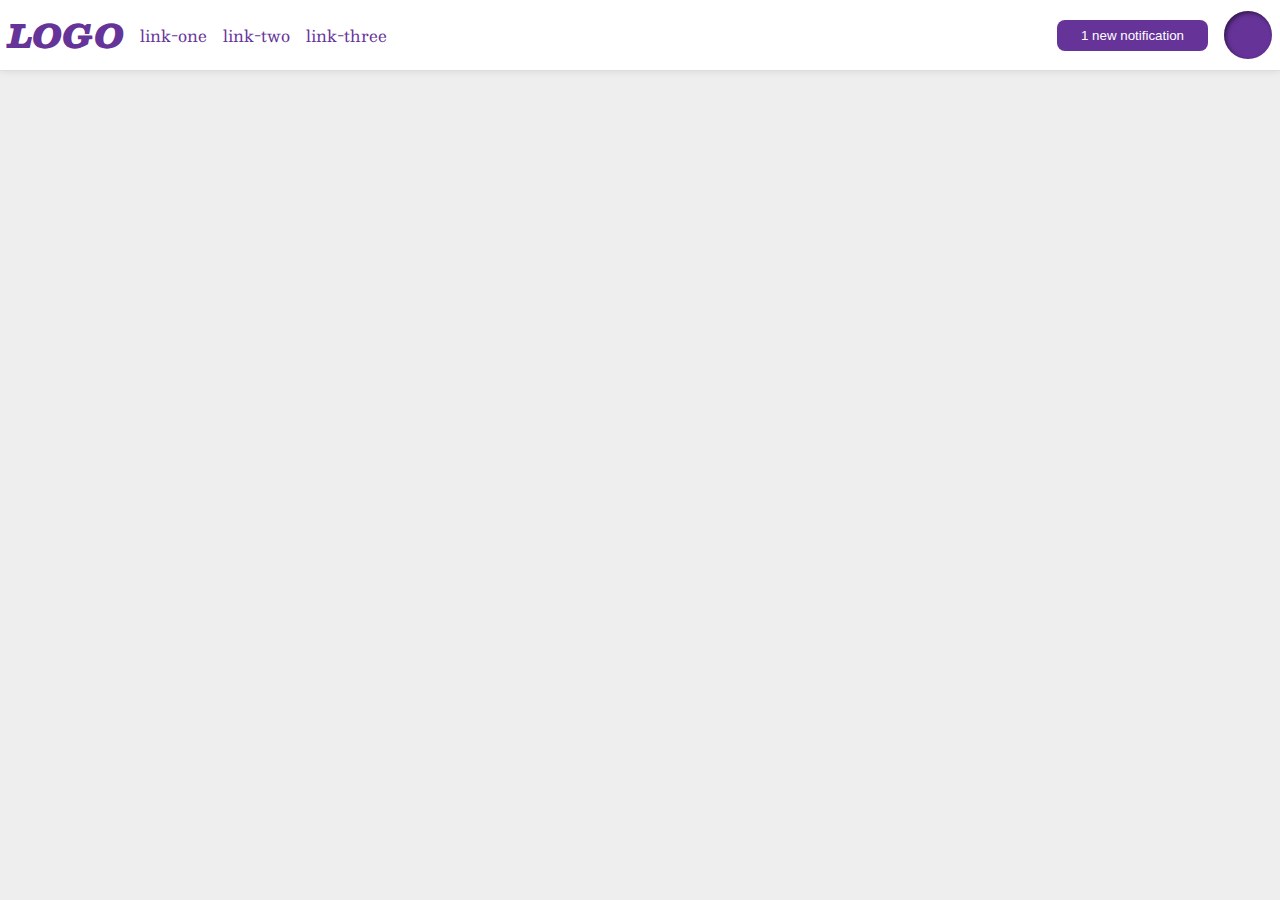
<file: foundations/flex/03-flex-header-2/index.html>
<!DOCTYPE html>
<html lang="en">
  <head>
    <meta charset="UTF-8">
    <meta http-equiv="X-UA-Compatible" content="IE=edge">
    <meta name="viewport" content="width=device-width, initial-scale=1.0">
    <title>Flex Header 2</title>
    <link rel="stylesheet" href="style.css">
  </head>
  <body>
    <div class="header">

      <div class="left">
        <div class="logo">
            LOGO
        </div>
        <ul class="links">
            <li><a href="https://google.com">link-one</a></li>
            <li><a href="https://google.com">link-two</a></li>
            <li><a href="https://google.com">link-three</a></li>
        </ul>
      </div>

      <div class="right">
        <button class="notifications">
            1 new notification
        </button>
        <div class="profile-image"></div>
      </div>

    </div>
  </body>
</html>
</file>
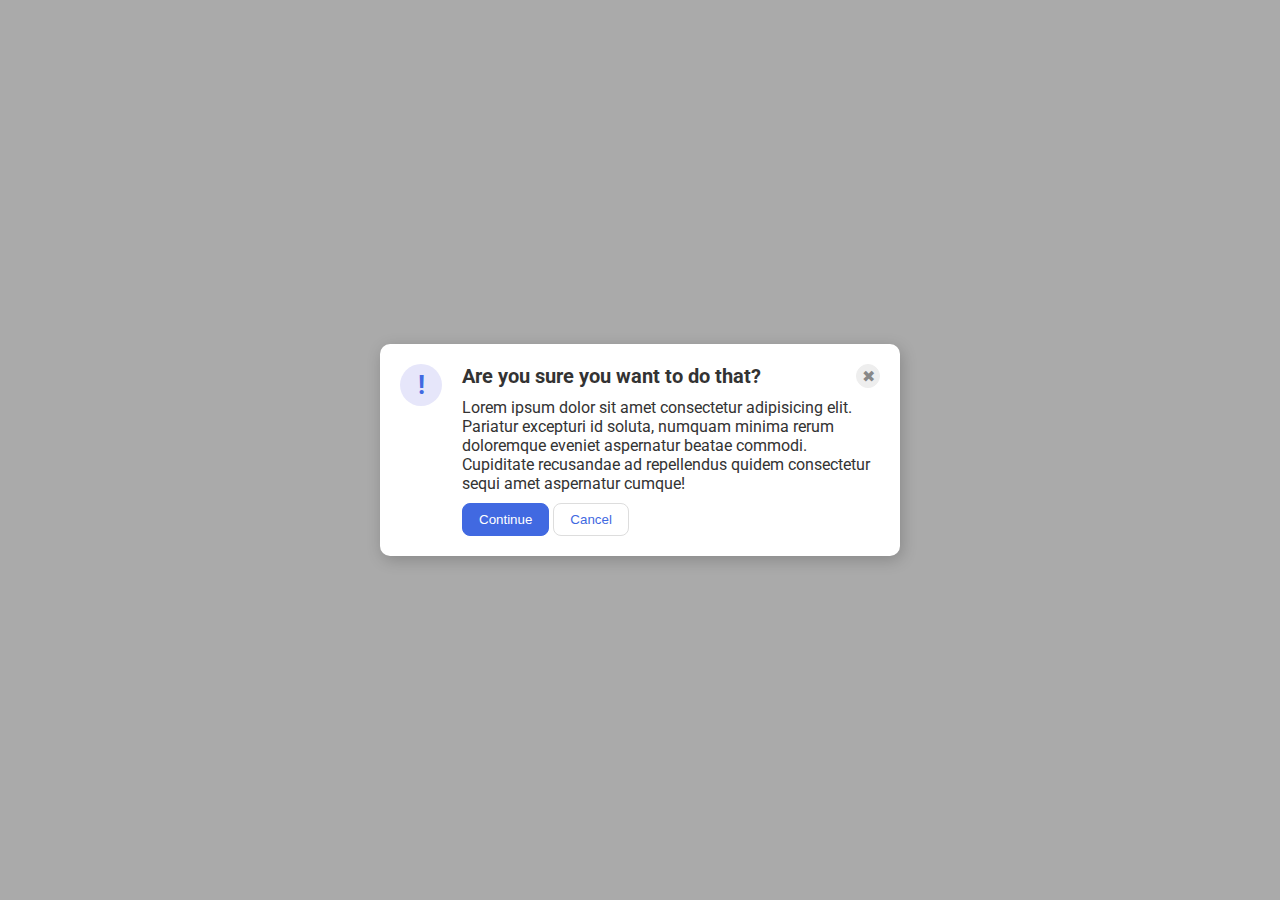
<file: foundations/flex/05-flex-modal/index.html>
<!DOCTYPE html>
<html lang="en">
  <head>
    <meta charset="UTF-8">
    <meta http-equiv="X-UA-Compatible" content="IE=edge">
    <meta name="viewport" content="width=device-width, initial-scale=1.0">
    <link rel="stylesheet" href="style.css">
    <title>Modal</title>
  </head>
  <body>
    <div class="modal">
      <div class="icon">!</div>

      <div class="container">
        <div class="header">
            Are you sure you want to do that?
            <button class="close-button">✖</button>
        </div>
        <div class="text">Lorem ipsum dolor sit amet consectetur adipisicing elit. Pariatur excepturi id soluta, numquam minima rerum doloremque eveniet aspernatur beatae commodi. Cupiditate recusandae ad repellendus quidem consectetur sequi amet aspernatur cumque!</div>
        <button class="continue">Continue</button>
        <button class="cancel">Cancel</button>
      </div>

    </div>
  </body>
</html>
</file>
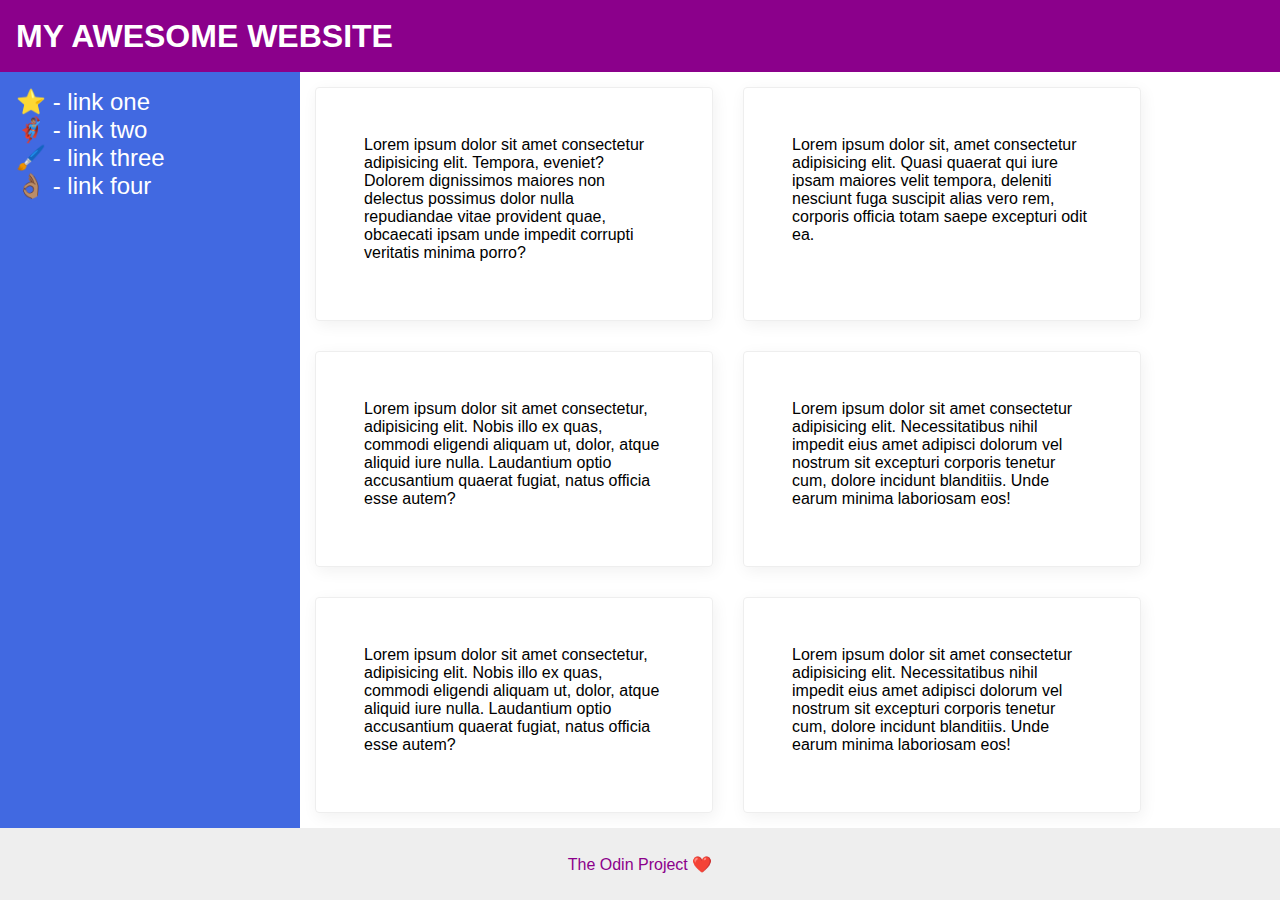
<file: foundations/flex/07-flex-layout-2/index.html>
<!DOCTYPE html>
<html lang="en">
  <head>
    <meta charset="UTF-8">
    <meta http-equiv="X-UA-Compatible" content="IE=edge">
    <meta name="viewport" content="width=device-width, initial-scale=1.0">
    <title>The Holy Grail</title>
    <link rel="stylesheet" href="style.css">
  </head>
  <body>
    <div class="header">
      MY AWESOME WEBSITE
    </div>

    <div class="content">
        <div class="sidebar">
            <ul>
              <li><a href="#">⭐ - link one</a></li>
              <li><a href="#">🦸🏽‍♂️ - link two</a></li>
              <li><a href="#">🖌️ - link three</a></li>
              <li><a href="#">👌🏽 - link four</a></li>
            </ul>
        </div>

        <div class="items">
            <div class="card">Lorem ipsum dolor sit amet consectetur adipisicing elit. Tempora, eveniet? Dolorem dignissimos maiores non delectus possimus dolor nulla repudiandae vitae provident quae, obcaecati ipsam unde impedit corrupti veritatis minima porro?</div>
            <div class="card">Lorem ipsum dolor sit, amet consectetur adipisicing elit. Quasi quaerat qui iure ipsam maiores velit tempora, deleniti nesciunt fuga suscipit alias vero rem, corporis officia totam saepe excepturi odit ea.</div>
            <div class="card">Lorem ipsum dolor sit amet consectetur, adipisicing elit. Nobis illo ex quas, commodi eligendi aliquam ut, dolor, atque aliquid iure nulla. Laudantium optio accusantium quaerat fugiat, natus officia esse autem?</div>
            <div class="card">Lorem ipsum dolor sit amet consectetur adipisicing elit. Necessitatibus nihil impedit eius amet adipisci dolorum vel nostrum sit excepturi corporis tenetur cum, dolore incidunt blanditiis. Unde earum minima laboriosam eos!</div>
            <div class="card">Lorem ipsum dolor sit amet consectetur, adipisicing elit. Nobis illo ex quas, commodi eligendi aliquam ut, dolor, atque aliquid iure nulla. Laudantium optio accusantium quaerat fugiat, natus officia esse autem?</div>
            <div class="card">Lorem ipsum dolor sit amet consectetur adipisicing elit. Necessitatibus nihil impedit eius amet adipisci dolorum vel nostrum sit excepturi corporis tenetur cum, dolore incidunt blanditiis. Unde earum minima laboriosam eos!</div>
        </div>
    </div>

    <div class="footer">
      The Odin Project ❤️
    </div>
  </body>
</html>
</file>
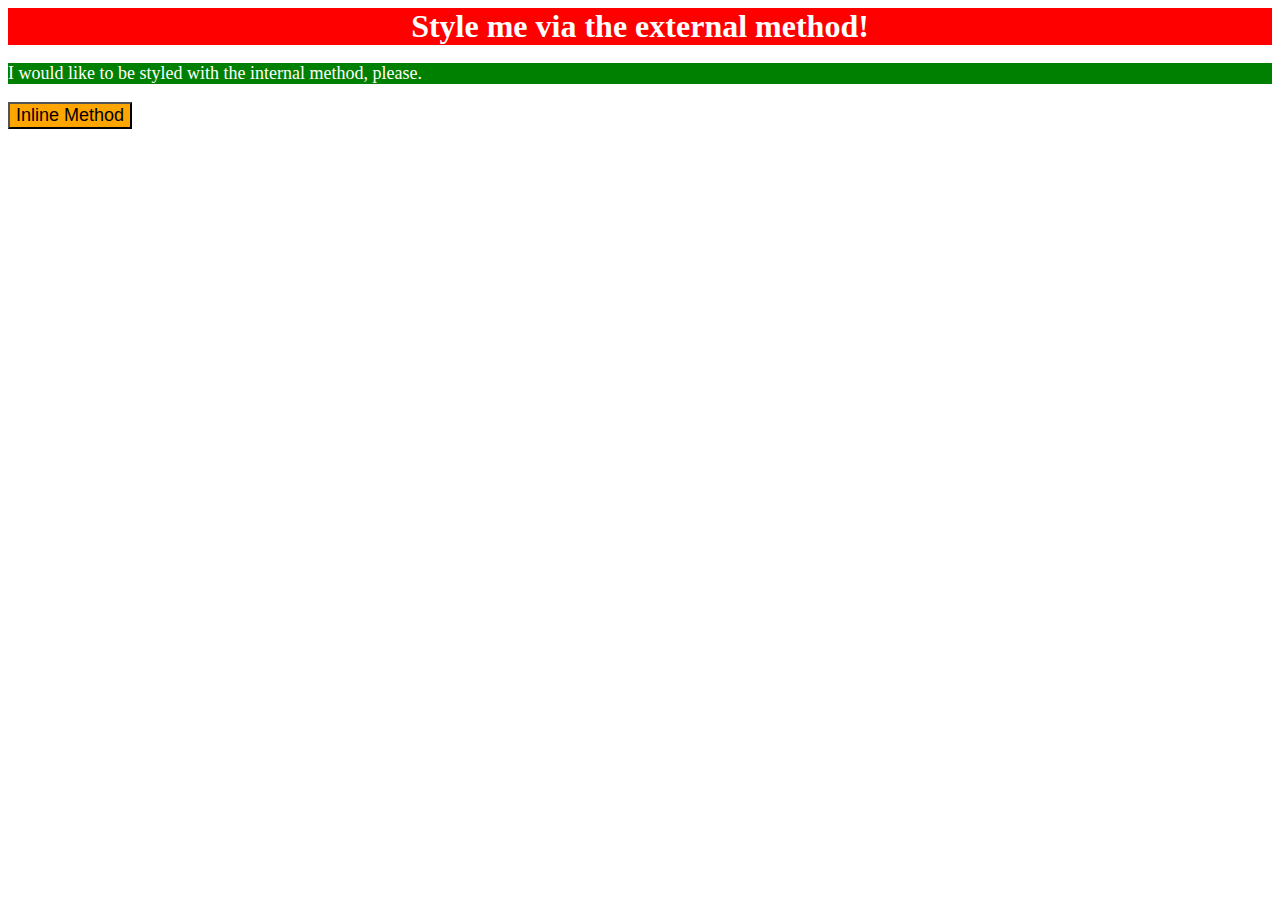
<file: foundations/intro-to-css/01-css-methods/index.html>
<!DOCTYPE html>
<html lang="en">
  <head>
    <meta charset="UTF-8">
    <meta http-equiv="X-UA-Compatible" content="IE=edge">
    <meta name="viewport" content="width=device-width, initial-scale=1.0">
    <title>Methods for Adding CSS</title>
    <link rel="stylesheet" href="style.css">
    <style>
        p {
            background-color: green;
            color: white;
            font-size: 18px;
        }
    </style>
  </head>
  <body>
    <div>Style me via the external method!</div>
    <p>I would like to be styled with the internal method, please.</p>
    <button style="background-color: orange; font-size: 18px;">Inline Method</button>
  </body>
</html>
</file>
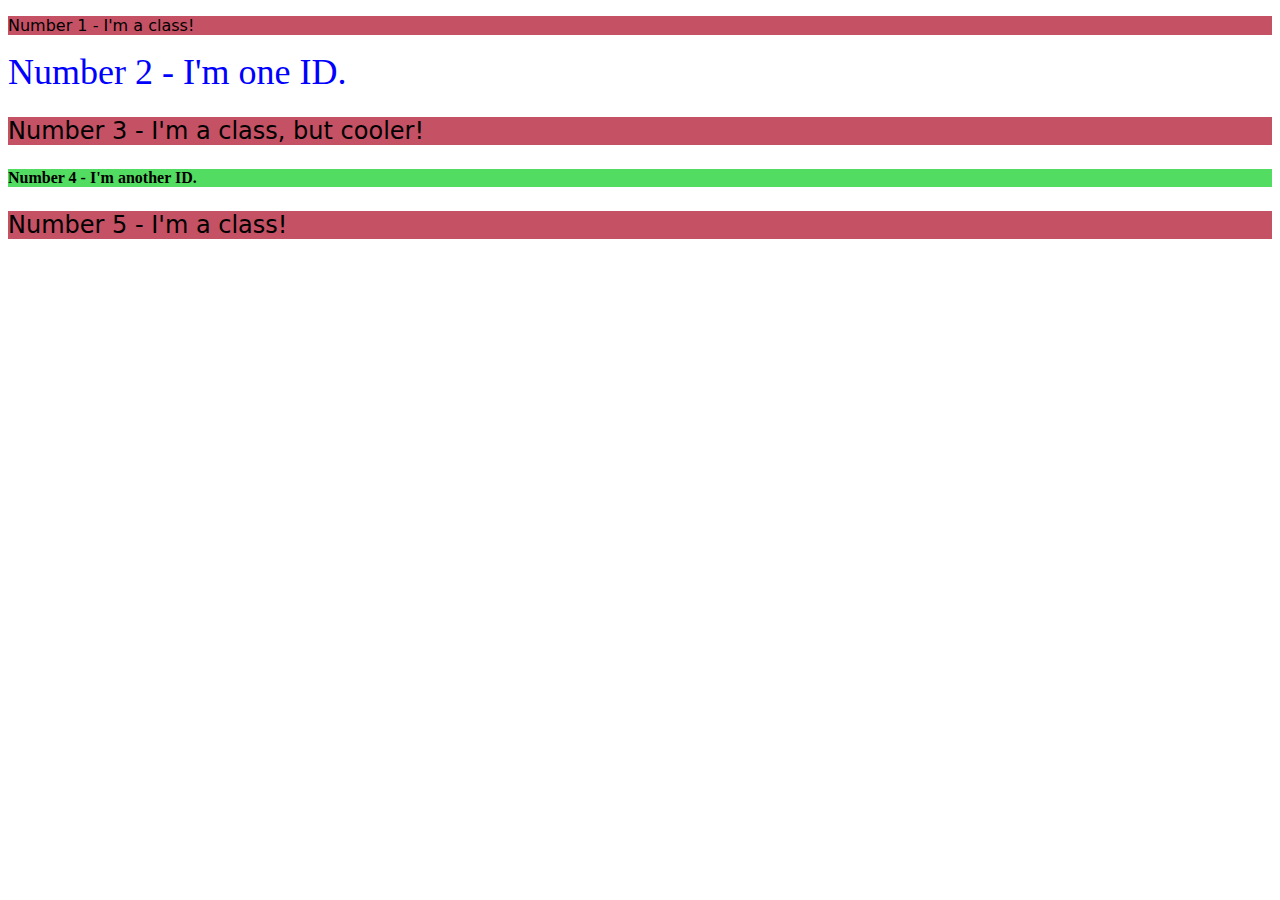
<file: foundations/intro-to-css/02-class-id-selectors/index.html>
<!DOCTYPE html>
<html lang="en">
  <head>
    <meta charset="UTF-8">
    <meta http-equiv="X-UA-Compatible" content="IE=edge">
    <meta name="viewport" content="width=device-width, initial-scale=1.0">
    <title>Class and ID Selectors</title>
    <link rel="stylesheet" href="style.css">
  </head>
  <body>
    <p class="odd">Number 1 - I'm a class!</p>
    <div id="second">Number 2 - I'm one ID.</div>
    <p class="odd adjust-font-size">Number 3 - I'm a class, but cooler!</p>
    <div id="fourth">Number 4 - I'm another ID.</div>
    <p class="odd adjust-font-size">Number 5 - I'm a class!</p>

  </body>
</html>
</file>
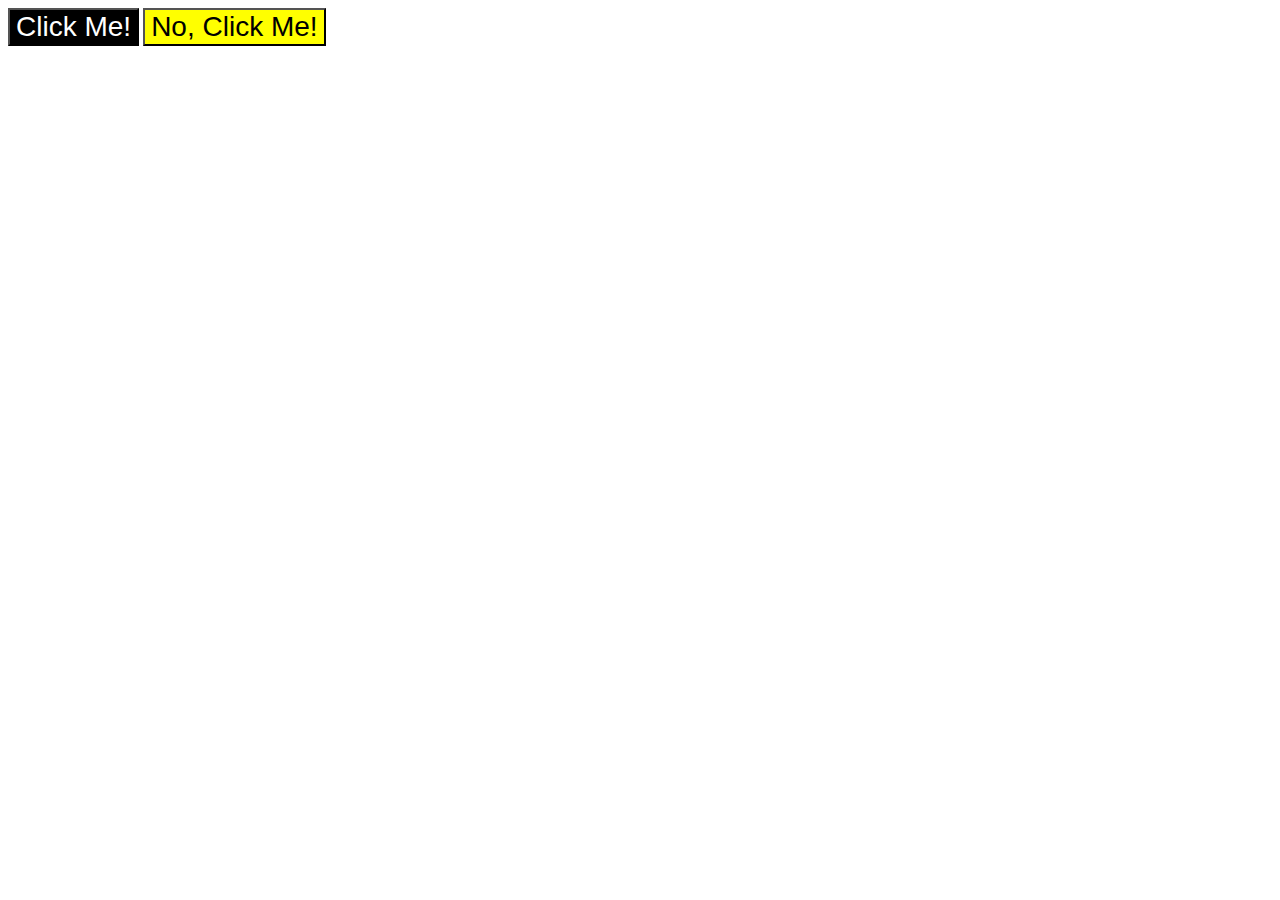
<file: foundations/intro-to-css/03-grouping-selectors/index.html>
<!DOCTYPE html>
<html lang="en">
  <head>
    <meta charset="UTF-8">
    <meta http-equiv="X-UA-Compatible" content="IE=edge">
    <meta name="viewport" content="width=device-width, initial-scale=1.0">
    <title>Grouping Selectors</title>
    <link rel="stylesheet" href="style.css">
  </head>
  <body>
    <button class="black">Click Me!</button>
    <button class="yellow">No, Click Me!</button>
  </body>
</html>
</file>
<file: foundations/flex/03-flex-header-2/style.css>
/* this is some magical font-importing.  
you'll learn about it later. */
@import url('https://fonts.googleapis.com/css2?family=Besley:ital,wght@0,400;1,900&display=swap');

body {
  margin: 0;
  background: #eee;
  font-family: Besley, serif;
}

.header {
  background: white;
  border-bottom: 1px solid #ddd;
  box-shadow: 0 0 8px rgba(0,0,0,.1);

  display: flex;
  justify-content: space-between;
  padding: 8px;
}

.profile-image {
  background: rebeccapurple;
  box-shadow: inset 2px 2px 4px rgba(0,0,0,.5);
  border-radius: 50%;
  width: 48px;
  height: 48px;
}

.logo {
  color: rebeccapurple;
  font-size: 32px;
  font-weight: 900;
  font-style: italic;
}

button {
  border: none;
  border-radius: 8px;
  background: rebeccapurple;
  color: white;
  padding: 8px 24px;
}

a {
  /* this removes the line under our links */
  text-decoration: none;
  color: rebeccapurple;
}

ul {
  list-style-type: none;
  display: flex;
    margin: 0;
  padding: 0;
  gap: 16px;
}

.left {
    display: flex;
    align-items: center;
    gap: 16px
}

.right {
    display: flex;
    align-items: center;
    gap: 16px
}
</file>
<file: foundations/flex/05-flex-modal/style.css>
@import url('https://fonts.googleapis.com/css2?family=Roboto:wght@400;700&display=swap');

html, body {
  height: 100%;
}

body {
  font-family: Roboto, sans-serif;
  margin: 0;
  background: #aaa;
  color: #333;
  /* I'll give you this one for free lol */
  display: flex;
  align-items: center;
  justify-content: center;
}

.modal {
  background: white;
  width: 480px;
  border-radius: 10px;
  box-shadow: 2px 4px 16px rgba(0,0,0,.2);

  display: flex;
  padding: 20px;
  gap: 20px;
}

.icon {
  color: royalblue;
  font-size: 26px;
  font-weight: 700;
  background: lavender;
  width: 42px;
  height: 42px;
  border-radius: 50%;
  display: flex;
  align-items: center;
  justify-content: center;

  flex-shrink: 0;
}

.close-button {
  background: #eee;
  border-radius: 50%;
  color: #888;
  font-weight: 400;
  font-size: 16px;
  height: 24px;
  width: 24px;
  display: flex;
  align-items: center;
  justify-content: center;
  border: 1px solid #eee;
  padding: 0;
}

button {
  cursor: pointer;
  padding: 8px 16px;
  border-radius: 8px;
}

button.continue {
  background: royalblue;
  border: 1px solid royalblue;
  color: white;
}

button.cancel {
  background: white;
  border: 1px solid #ddd;
  color: royalblue;
}

.header {
    display: flex;
    font-weight: bold;
    font-size: 20px;
    justify-content: space-between;
}

.text {
    margin-top: 10px;
    margin-bottom: 10px;
}
</file>
<file: foundations/flex/07-flex-layout-2/style.css>
body {
  font-family: -apple-system, BlinkMacSystemFont, 'Segoe UI', Roboto, Oxygen, Ubuntu, Cantarell, 'Open Sans', 'Helvetica Neue', sans-serif;
  margin: 0;
  min-height: 100vh;
}

.header {
  height: 72px;
  background: darkmagenta;
  color: white;
}

.footer {
  height: 72px;
  background: #eee;
  color: darkmagenta;
}

.sidebar {
  width: 300px;
  background: royalblue;
  box-sizing: border-box;
}

.card {
  border: 1px solid #eee;
  box-shadow: 2px 4px 16px rgba(0,0,0,.06);
  border-radius: 4px;
}

/* Solution */

body {
    display: flex;
    flex-direction: column;
}

.header {
    font-weight: 900;
    font-size: 32px;
    display: flex;
    align-items: center;
    padding-left: 16px;
}

.content {
    display: flex;
    flex-grow: 1;
}

ul {
    list-style-type: none;
    margin: 0;
    padding: 0;
}

a {
    text-decoration: none;
    color: white;
    font-size: 24px;
}

.sidebar {
    flex-shrink: 0;
    padding: 16px;
}

.card {
    padding: 48px;
    margin: 15px;
    max-width: 300px;
}

.items {
    display: flex;
    flex-wrap: wrap;
}

.footer {
    display: flex;
    justify-content: center;
    align-items: center;
}
</file>
<file: foundations/intro-to-css/01-css-methods/style.css>
div {
    background-color: red;
    color: white;
    font-size: 32px;
    text-align: center;
    font-weight: bold;
}
</file>
<file: foundations/intro-to-css/02-class-id-selectors/style.css>
.odd {
    background-color: rgb(197, 81, 100);
    font-family: Verdana, "DejaVu Sans", sans-serif;
}

#second {
    color: blue;
    font-size: 36px;
}

.adjust-font-size {
    font-size: 24px;
}
  

#fourth {
    background-color: rgb(82, 221, 98);
    font-weight: bold;
}
</file>
<file: foundations/intro-to-css/03-grouping-selectors/style.css>
.black,
.yellow {
    font-size: 28px;
    font-family: Helvetica, "Times New Roman", sans-serif;
}

.black {
    background-color: black;
    color: white;
}

.yellow {
    background-color: yellow;
}
</file>
